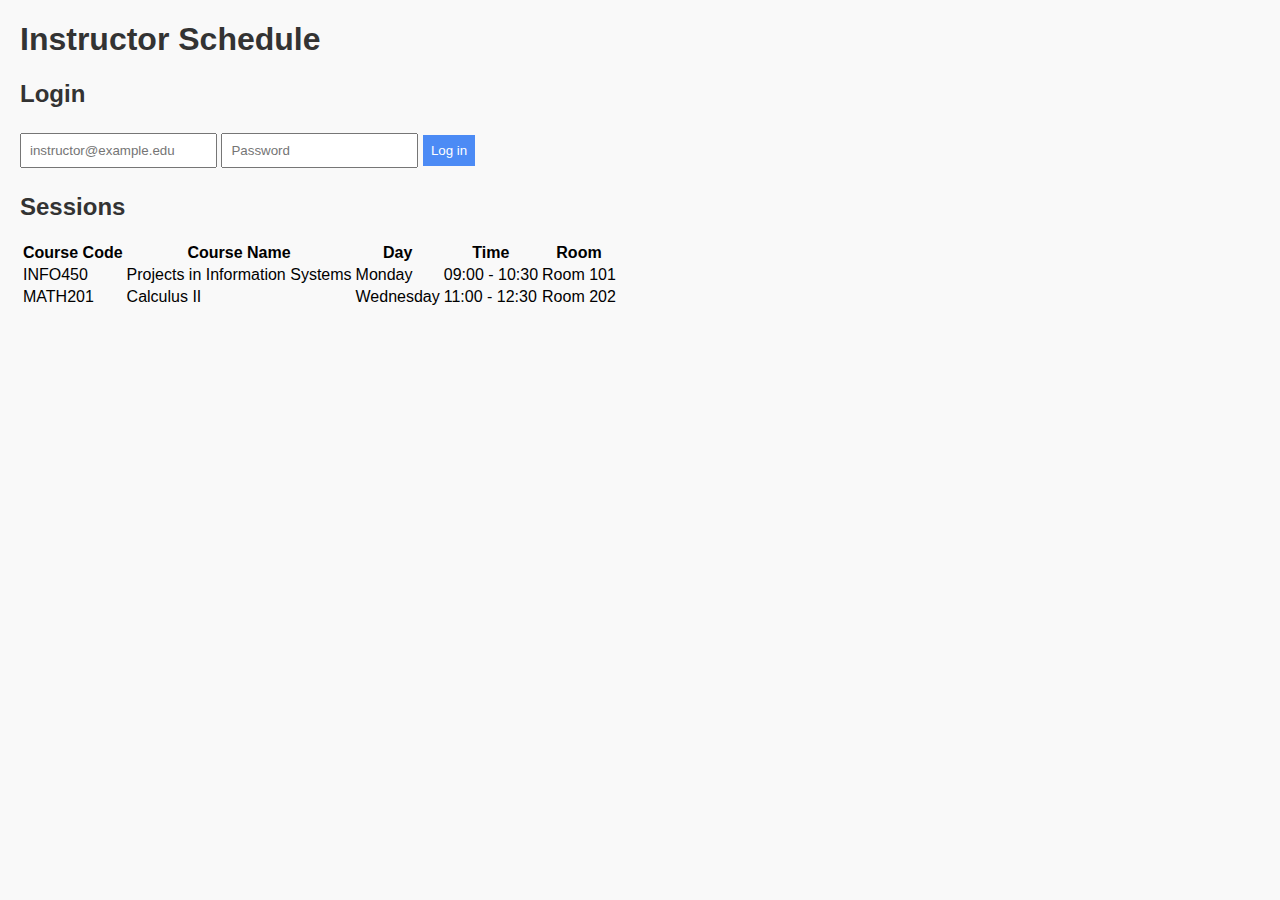
<file: instructor-schedule.html>
<!doctype html>
<html lang="en">
<head>
  <meta charset="utf-8" />
  <meta name="viewport" content="width=device-width, initial-scale=1" />
  <title>Student Registration</title>
  <link rel="stylesheet" href="assets/css/styles.css" />
  <script defer src="assets/js/app.js"></script>
</head>
<body>
  <h1>Instructor Schedule</h1>

  <!-- Login -->
  <div>
      <h2>Login</h2>
      <input type="email" id="instructorEmail" placeholder="instructor@example.edu" />
      <input type="password" id="instructorPass" placeholder="Password" />
      <button id="instructorLoginBtn">Log in</button>
  </div>


  <!-- Classes Taught -->
  <h2>Sessions</h2>
  <div id="mySessions">
    <table>
  <thead>
    <tr>
      <th>Course Code</th>
      <th>Course Name</th>
      <th>Day</th>
      <th>Time</th>
      <th>Room</th>
    </tr>
  </thead>
  <tbody>
    <tr>
      <td>INFO450</td>
      <td>Projects in Information Systems</td>
      <td>Monday</td>
      <td>09:00 - 10:30</td>
      <td>Room 101</td>
    </tr>
    <tr>
      <td>MATH201</td>
      <td>Calculus II</td>
      <td>Wednesday</td>
      <td>11:00 - 12:30</td>
      <td>Room 202</td>
    </tr>
    <!-- Add more rows as needed -->
  </tbody>
</table>
  </div>

</body>
</html>
</file>
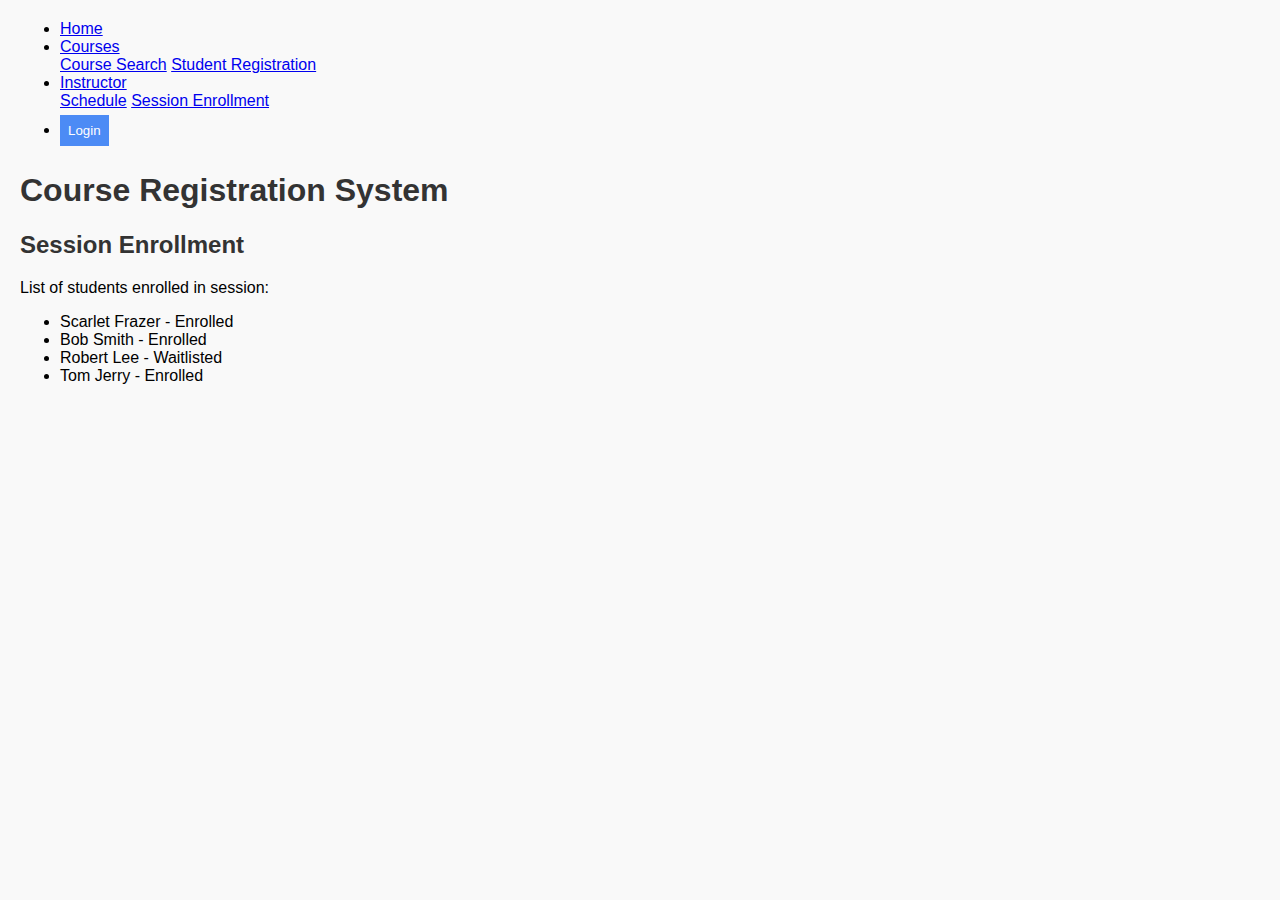
<file: session-enrollment.html>
<!doctype html>
<html lang="en">
<head>
  <meta charset="utf-8" />
  <meta name="viewport" content="width=device-width, initial-scale=1" />
  <title>Session Enrollment - Course Registration</title>
  <link rel="stylesheet" href="assets/css/styles.css" />
</head>
<body>
    <!-- Navigation Bar -->
  <nav class="navbar">
    <ul class="nav-menu">
      <li><a href="home-screen.html">Home</a></li>
      <li class="dropdown">
        <a href="#" class="dropbtn">Courses</a>
        <div class="dropdown-content">
          <a href="course-search.html">Course Search</a>
          <a href="student-registration.html">Student Registration</a>
        </div>
      </li>
      <li class="dropdown">
        <a href="#" class="dropbtn">Instructor</a>
        <div class="dropdown-content">
          <a href="instructor-schedule.html">Schedule</a>
          <a href="session-enrollment.html">Session Enrollment</a>
        </div>
      </li>
      <li class="user-menu">
        <button class="userdropbtn">Login</button>
        <div class="dropdown-content" style="display:none">
          <a href="#">Profile</a>
          <a href="#">Logout</a>
        </div>
      </li>
    </ul>
  </nav>
  <h1>Course Registration System</h1>
  <h2>Session Enrollment</h2>
  <p>List of students enrolled in session:</p>

  <!--  a plain list of students -->
  <ul>
    <li>Scarlet Frazer - Enrolled</li>
    <li>Bob Smith - Enrolled</li>
    <li>Robert Lee - Waitlisted</li>
    <li>Tom Jerry - Enrolled</li>
  </ul>
</body>
</html>
</file>
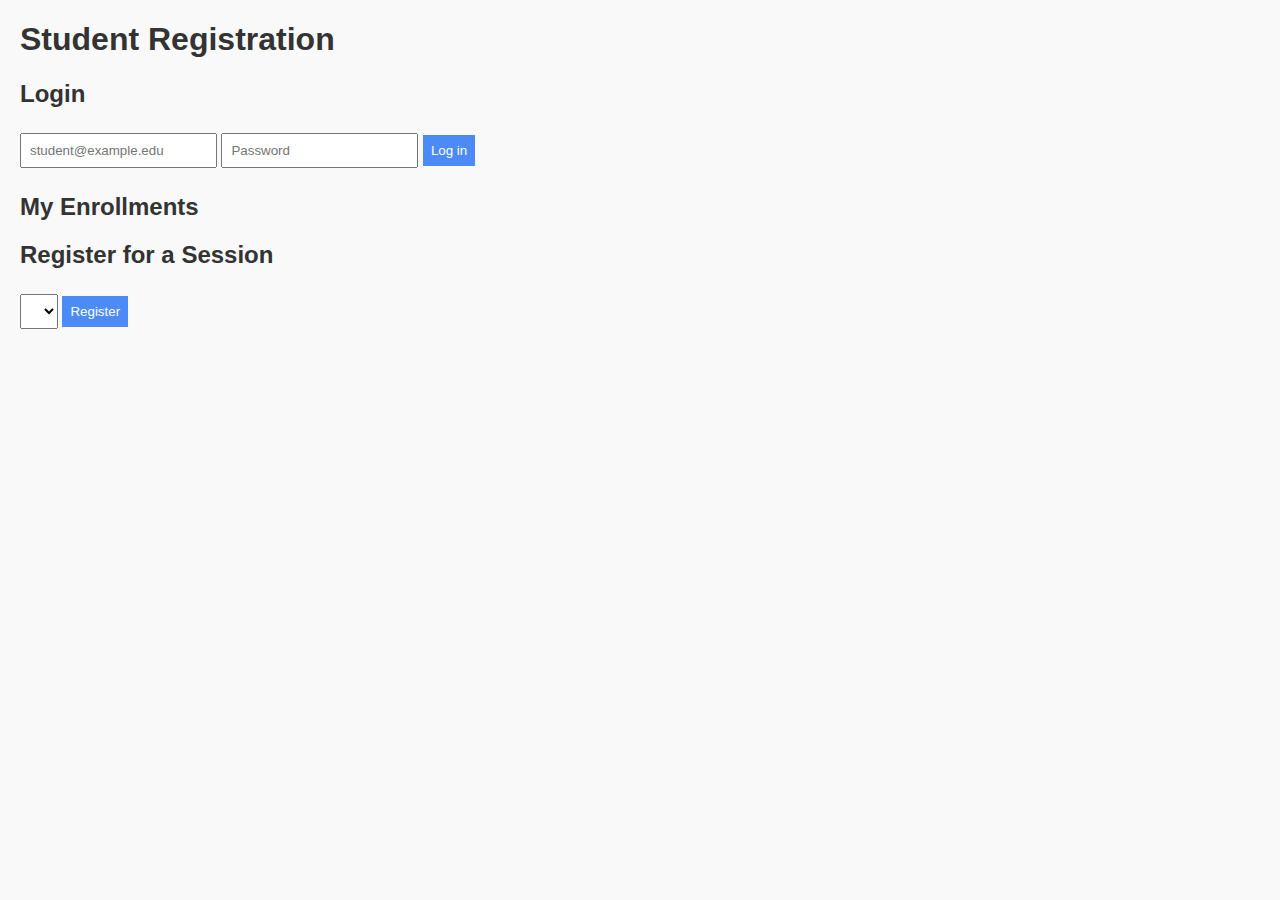
<file: student-registration.html>
<!doctype html>
<html lang="en">
<head>
  <meta charset="utf-8" />
  <meta name="viewport" content="width=device-width, initial-scale=1" />
  <title>Student Registration</title>
  <link rel="stylesheet" href="assets/css/styles.css" />
  <script defer src="assets/js/app.js"></script>
</head>
<body>
  <h1>Student Registration</h1>

  <!-- Login -->
  <h2>Login</h2>
  <input type="email" id="studentEmail" placeholder="student@example.edu" />
  <input type="password" id="studentPass" placeholder="Password" />
  <button id="studentLoginBtn">Log in</button>

  <!-- My Enrollments -->
  <h2>My Enrollments</h2>
  <div id="myEnrollments"></div>

  <!-- Register -->
  <h2>Register for a Session</h2>
  <select id="sessionSelect"></select>
  <button id="registerBtn">Register</button>
  <div id="regMessage"></div>
</body>
</html>
</file>
<file: assets/css/styles.css>
body { font-family: Arial, sans-serif; margin: 20px; background-color: #f9f9f9; }
h1, h2 { color: #333; }
input, select, button { margin: 5px 0; padding: 8px; }
button { background: #4c8bf5; color: white; border: none; cursor: pointer; }
button:hover { background: #3a6fd6; }
#regMessage { margin-top: 10px; font-weight: bold; }
/* version 1.0 */
</file>
